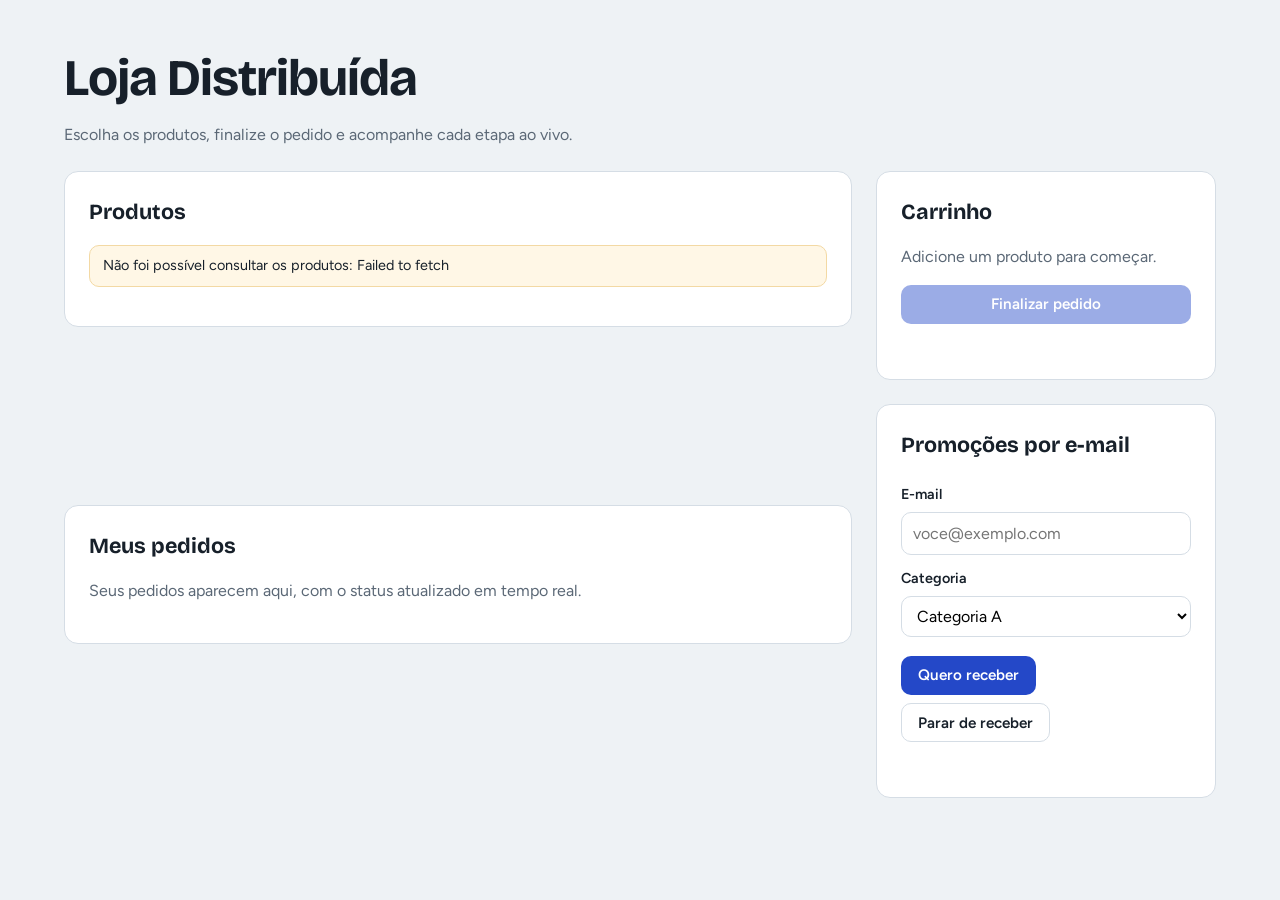
<file: trabalho2/src/frontend/index.html>
<!DOCTYPE html>
<html lang="pt-BR">
<head>
  <meta charset="UTF-8">
  <meta name="viewport" content="width=device-width, initial-scale=1">
  <title>Loja Distribuída</title>
  <link rel="preconnect" href="https://fonts.googleapis.com">
  <link rel="preconnect" href="https://fonts.gstatic.com" crossorigin>
  <link href="https://fonts.googleapis.com/css2?family=Bricolage+Grotesque:opsz,wght@12..96,500;12..96,700&family=Figtree:wght@400;500;600&display=swap" rel="stylesheet">
  <link rel="stylesheet" href="style.css">
</head>
<body>
  <header class="topo">
    <h1>Loja Distribuída</h1>
    <p>Escolha os produtos, finalize o pedido e acompanhe cada etapa ao vivo.</p>
  </header>

  <main class="layout">
    <!-- Catálogo: GET /produtos -->
    <section class="catalogo" aria-labelledby="titulo-catalogo">
      <h2 id="titulo-catalogo">Produtos</h2>
      <p id="aviso-catalogo" class="aviso" hidden></p>
      <ul id="lista-produtos" class="produtos"></ul>
    </section>

    <aside class="lateral">
      <!-- Carrinho: POST /pedido -->
      <section class="carrinho" aria-labelledby="titulo-carrinho">
        <h2 id="titulo-carrinho">Carrinho</h2>
        <ul id="itens-carrinho" class="itens"></ul>
        <p id="carrinho-vazio" class="vazio">Adicione um produto para começar.</p>
        <button id="botao-finalizar" class="botao principal" disabled>Finalizar pedido</button>
        <p id="msg-carrinho" class="mensagem" role="status"></p>
      </section>

      <!-- Promoções: POST / DELETE /interesse -->
      <section class="promocoes" aria-labelledby="titulo-promocoes">
        <h2 id="titulo-promocoes">Promoções por e-mail</h2>
        <form id="form-interesse">
          <label for="email">E-mail</label>
          <input id="email" type="email" required placeholder="voce@exemplo.com">

          <label for="categoria">Categoria</label>
          <select id="categoria">
            <option value="A">Categoria A</option>
            <option value="B">Categoria B</option>
            <option value="C">Categoria C</option>
            <option value="*">Todas as categorias</option>
          </select>

          <div class="acoes">
            <button type="submit" class="botao principal">Quero receber</button>
            <button type="button" id="botao-cancelar" class="botao secundario">Parar de receber</button>
          </div>
        </form>
        <p id="msg-promocoes" class="mensagem" role="status"></p>
      </section>
    </aside>

    <!-- Acompanhamento: SSE em /pedidos/{id}/status -->
    <section class="pedidos" aria-labelledby="titulo-pedidos">
      <h2 id="titulo-pedidos">Meus pedidos</h2>
      <p id="sem-pedidos" class="vazio">Seus pedidos aparecem aqui, com o status atualizado em tempo real.</p>
      <ol id="lista-pedidos" class="lista-pedidos" aria-live="polite"></ol>
    </section>
  </main>

  <script src="app.js?v=order-history"></script>
</body>
</html>
</file>
<file: trabalho2/src/frontend/style.css>
/* ---------- Cores e fontes (tokens) ---------- */
:root {
  --fundo: #eef2f5;
  --papel: #ffffff;
  --tinta: #17202a;
  --suave: #5b6876;
  --linha: #d5dde5;
  --azul: #2448c8;
  --verde: #1e8e5a;
  --vermelho: #c2410c;
  --ambar: #b7791f;

  --titulo: "Bricolage Grotesque", "Segoe UI", system-ui, sans-serif;
  --texto: "Figtree", "Segoe UI", system-ui, sans-serif;
}

* { box-sizing: border-box; }

body {
  margin: 0;
  background: var(--fundo);
  color: var(--tinta);
  font: 400 16px/1.5 var(--texto);
}

h1, h2 { font-family: var(--titulo); margin: 0; }
h2 { font-size: 1.35rem; font-weight: 700; margin-bottom: 1rem; }

/* ---------- Topo ---------- */
.topo {
  padding: 2.5rem 1.5rem 1.5rem;
  max-width: 1200px;
  margin: 0 auto;
}
.topo h1 { font-size: clamp(2rem, 5vw, 3.2rem); font-weight: 700; letter-spacing: -0.02em; }
.topo p { color: var(--suave); margin: 0.4rem 0 0; }

/* ---------- Layout em grade ---------- */
.layout {
  max-width: 1200px;
  margin: 0 auto;
  padding: 0 1.5rem 3rem;
  display: grid;
  grid-template-columns: 1fr 340px;
  grid-template-areas:
    "catalogo lateral"
    "pedidos  lateral";
  gap: 1.5rem;
  align-items: start;
}
.catalogo { grid-area: catalogo; }
.lateral  { grid-area: lateral; display: grid; gap: 1.5rem; position: sticky; top: 1rem; }
.pedidos  { grid-area: pedidos; }

.catalogo, .carrinho, .promocoes, .pedidos {
  background: var(--papel);
  border: 1px solid var(--linha);
  border-radius: 14px;
  padding: 1.5rem;
}

@media (max-width: 820px) {
  .layout {
    grid-template-columns: 1fr;
    grid-template-areas: "catalogo" "lateral" "pedidos";
  }
  .lateral { position: static; }
}

/* ---------- Catálogo ---------- */
.produtos { list-style: none; margin: 0; padding: 0; }
.produto {
  display: grid;
  grid-template-columns: 2.5rem 1fr auto;
  align-items: center;
  gap: 1rem;
  padding: 0.85rem 0;
  border-top: 1px solid var(--linha);
}
.produto:first-child { border-top: none; }
.selo {
  width: 2.5rem; height: 2.5rem;
  display: grid; place-items: center;
  border-radius: 50%;
  background: var(--fundo);
  font: 700 1rem var(--titulo);
}
.produto-nome { font-weight: 600; }
.produto-estoque { color: var(--suave); font-size: 0.9rem; }
.produto-estoque.zerado { color: var(--vermelho); }

/* ---------- Botões ---------- */
.botao {
  font: 600 0.95rem var(--texto);
  border-radius: 10px;
  padding: 0.6rem 1rem;
  cursor: pointer;
  border: 1px solid transparent;
}
.botao.principal { background: var(--azul); color: #fff; }
.botao.principal:hover { background: #1b39a3; }
.botao.secundario { background: transparent; color: var(--tinta); border-color: var(--linha); }
.botao.secundario:hover { border-color: var(--suave); }
.botao:disabled { opacity: 0.45; cursor: not-allowed; }
.botao:focus-visible, input:focus-visible, select:focus-visible {
  outline: 3px solid var(--azul);
  outline-offset: 2px;
}

/* ---------- Carrinho ---------- */
.itens { list-style: none; margin: 0 0 1rem; padding: 0; }
.item {
  display: flex; justify-content: space-between; align-items: center;
  padding: 0.4rem 0;
}
.item button {
  background: none; border: none; color: var(--suave);
  cursor: pointer; font-size: 0.9rem; text-decoration: underline;
}
.carrinho .botao.principal { width: 100%; }

/* ---------- Formulário de promoções ---------- */
form { display: grid; gap: 0.4rem; }
label { font-weight: 600; font-size: 0.9rem; margin-top: 0.4rem; }
input, select {
  font: inherit;
  padding: 0.55rem 0.7rem;
  border: 1px solid var(--linha);
  border-radius: 10px;
  background: var(--papel);
}
.acoes { display: flex; gap: 0.5rem; flex-wrap: wrap; margin-top: 0.8rem; }

/* ---------- Mensagens ---------- */
.vazio { color: var(--suave); margin: 0 0 1rem; }
.aviso {
  background: #fff7e6; border: 1px solid #f3d9a4;
  border-radius: 10px; padding: 0.6rem 0.8rem; font-size: 0.9rem;
}
.mensagem { min-height: 1.5em; margin: 0.6rem 0 0; font-size: 0.9rem; }
.mensagem.ok { color: var(--verde); }
.mensagem.erro { color: var(--vermelho); }

/* ---------- Pedidos: a trilha de status ---------- */
.lista-pedidos { list-style: none; margin: 0; padding: 0; display: grid; gap: 1rem; }
.pedido { border-top: 1px solid var(--linha); padding-top: 1rem; }
.pedido:first-child { border-top: none; padding-top: 0; }
.pedido-topo { display: flex; justify-content: space-between; align-items: baseline; gap: 1rem; flex-wrap: wrap; }
.pedido-titulo { font: 700 1.1rem var(--titulo); }
.pedido-itens { color: var(--suave); font-size: 0.9rem; }

.trilha {
  list-style: none; margin: 1rem 0 0; padding: 0;
  display: grid; grid-template-columns: repeat(3, 1fr);
  position: relative;
}
.etapa { position: relative; padding-top: 1.6rem; text-align: center; }
/* a linha que liga as bolinhas */
.etapa::before {
  content: ""; position: absolute; top: 0.55rem; left: -50%; width: 100%;
  height: 3px; background: var(--linha); z-index: 0;
}
.etapa:first-child::before { display: none; }
/* a bolinha */
.etapa::after {
  content: ""; position: absolute; top: 0; left: 50%; transform: translateX(-50%);
  width: 1.25rem; height: 1.25rem; border-radius: 50%;
  background: var(--papel); border: 3px solid var(--linha); z-index: 1;
  transition: background 0.3s, border-color 0.3s;
}
.etapa-nome { display: block; font-weight: 600; font-size: 0.9rem; }
.etapa-status { display: block; color: var(--suave); font-size: 0.85rem; }

.etapa.ok::after { background: var(--verde); border-color: var(--verde); }
.etapa.ok::before { background: var(--verde); }
.etapa.ok .etapa-status { color: var(--verde); }

.etapa.erro::after { background: var(--vermelho); border-color: var(--vermelho); }
.etapa.erro .etapa-status { color: var(--vermelho); }

.etapa.andamento::after { border-color: var(--ambar); animation: pulsar 1.2s ease-in-out infinite; }
.etapa.andamento .etapa-status { color: var(--ambar); }

@keyframes pulsar { 50% { box-shadow: 0 0 0 6px rgba(183, 121, 31, 0.2); } }

.pagar { margin-top: 1rem; }

/* ---------- Checkout de pagamento ---------- */
.checkout-topo { max-width: 760px; padding-bottom: 1.25rem; }
.checkout-marca {
  color: var(--azul) !important;
  font: 700 0.9rem var(--titulo);
}
.checkout-layout {
  max-width: 760px;
  margin: 0 auto;
  padding: 0 1.5rem 3rem;
}
.checkout-painel {
  background: var(--papel);
  border: 1px solid var(--linha);
  border-radius: 14px;
  padding: 1.5rem;
}
.checkout-resumo {
  display: flex;
  align-items: center;
  justify-content: space-between;
  gap: 1.5rem;
  padding-bottom: 1.25rem;
  border-bottom: 1px solid var(--linha);
}
.checkout-resumo h2 { margin: 0 0 0.25rem; }
.checkout-id { margin: 0; color: var(--suave); font-size: 1.1rem; }
.checkout-status-area { display: grid; gap: 0.35rem; justify-items: start; }
.checkout-legenda { color: var(--suave); font-size: 0.85rem; }
.checkout-status {
  display: inline-block;
  border: 1px solid var(--ambar);
  border-radius: 999px;
  padding: 0.2rem 0.65rem;
  color: var(--ambar);
  font-size: 0.8rem;
  font-weight: 700;
}
.checkout-status.aprovado { color: var(--verde); border-color: var(--verde); }
.checkout-status.recusado { color: var(--vermelho); border-color: var(--vermelho); }
.checkout-acoes { display: flex; gap: 0.75rem; flex-wrap: wrap; margin-top: 1.25rem; }
.checkout-recusar { color: var(--vermelho) !important; }

@media (max-width: 520px) {
  .checkout-topo { padding: 1.5rem 1rem 1rem; }
  .checkout-layout { padding: 0 1rem 2rem; }
  .checkout-painel { padding: 1.1rem; }
  .checkout-resumo { align-items: flex-start; flex-direction: column; gap: 1rem; }
  .checkout-acoes { display: grid; }
  .checkout-acoes .botao { width: 100%; }
}

@media (prefers-reduced-motion: reduce) {
  .etapa::after { transition: none; }
  .etapa.andamento::after { animation: none; }
}
</file>
